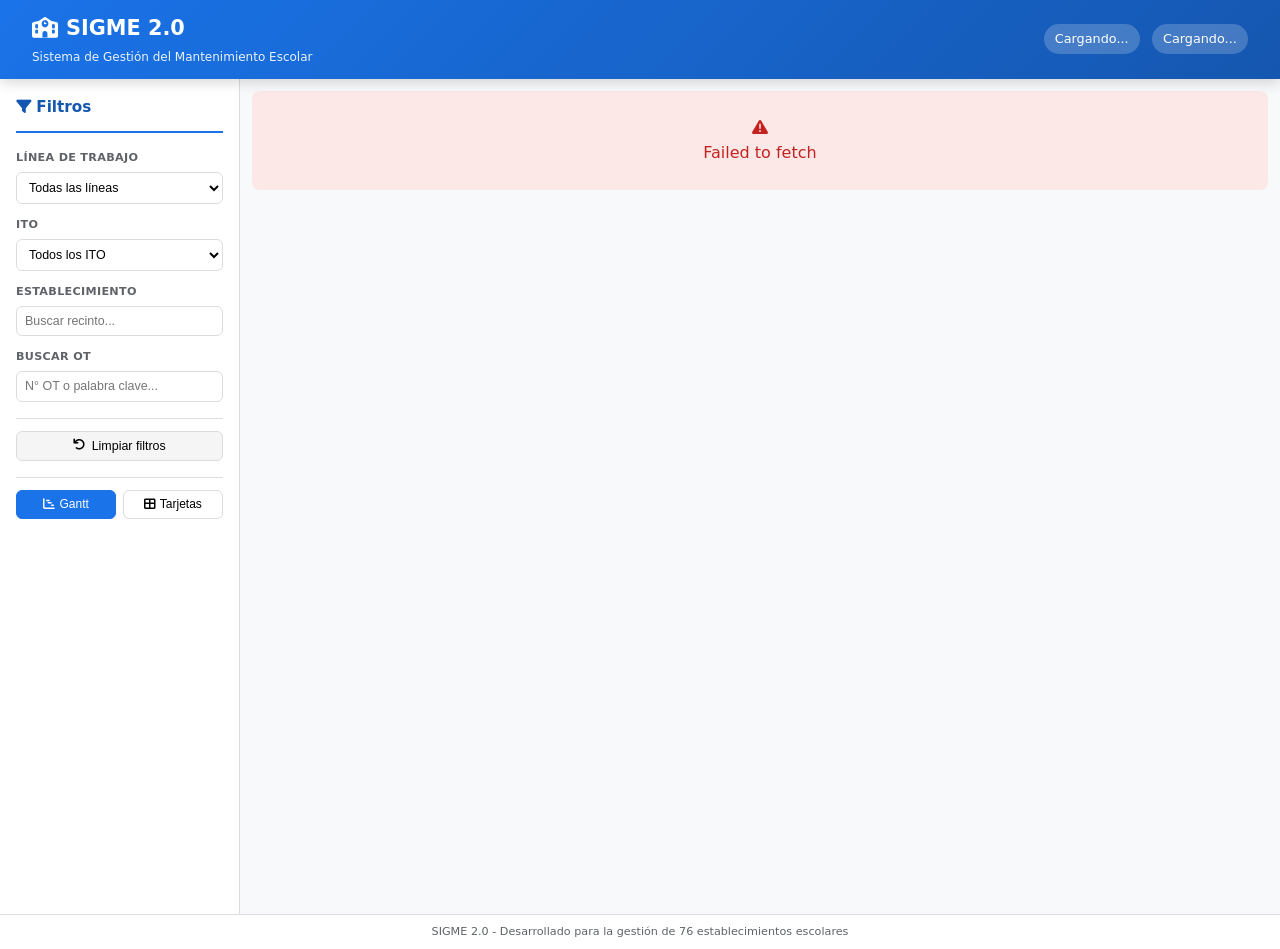
<file: index.html>
<!DOCTYPE html>
<html lang="es">
<head>
    <meta charset="UTF-8">
    <meta name="viewport" content="width=device-width, initial-scale=1.0">
    <title>SIGME 2.0 - Visualizador de Programación</title>
    <link rel="stylesheet" href="styles.css">
    <link rel="stylesheet" href="https://cdnjs.cloudflare.com/ajax/libs/font-awesome/6.0.0/css/all.min.css">
</head>
<body>
    <header class="header">
        <div class="header-content">
            <div>
                <h1><i class="fas fa-school"></i> SIGME 2.0</h1>
                <p>Sistema de Gestión del Mantenimiento Escolar</p>
            </div>
            <div class="header-stats">
                <div class="stat-badge" id="totalOT">Cargando...</div>
                <div class="stat-badge" id="totalRecintos">Cargando...</div>
            </div>
        </div>
    </header>

    <main class="main-layout">
        <!-- Panel izquierdo: Filtros -->
        <aside class="sidebar">
            <div class="sidebar-header">
                <h3><i class="fas fa-filter"></i> Filtros</h3>
            </div>
            
            <div class="sidebar-section">
                <label for="filterLinea">Línea de Trabajo</label>
                <select id="filterLinea">
                    <option value="">Todas las líneas</option>
                </select>
            </div>
            
            <div class="sidebar-section">
                <label for="filterITO">ITO</label>
                <select id="filterITO">
                    <option value="">Todos los ITO</option>
                </select>
            </div>
            
            <div class="sidebar-section">
                <label for="filterRecinto">Establecimiento</label>
                <input type="text" id="filterRecinto" placeholder="Buscar recinto...">
            </div>
            
            <div class="sidebar-section">
                <label for="searchInput">Buscar OT</label>
                <input type="text" id="searchInput" placeholder="N° OT o palabra clave...">
            </div>
            
            <div class="sidebar-actions">
                <button class="btn-reset" onclick="resetFiltros()">
                    <i class="fas fa-undo"></i> Limpiar filtros
                </button>
            </div>
            
            <div class="sidebar-footer">
                <div class="view-selector">
                    <button class="view-btn active" onclick="cambiarVista('gantt')">
                        <i class="fas fa-chart-gantt"></i> Gantt
                    </button>
                    <button class="view-btn" onclick="cambiarVista('tarjetas')">
                        <i class="fas fa-th-large"></i> Tarjetas
                    </button>
                </div>
            </div>
        </aside>

        <!-- Panel derecho: Contenido -->
        <section class="content">
            <div id="loadingSpinner" class="loading">
                <i class="fas fa-spinner fa-spin"></i>
                <p>Cargando programación de mantenimiento...</p>
            </div>

            <div id="errorMessage" class="error" style="display: none;">
                <i class="fas fa-exclamation-triangle"></i>
                <p id="errorText"></p>
            </div>

            <!-- Vista Gantt -->
            <div id="ganttView" class="gantt-container" style="display: none;">
                <div class="gantt-toolbar">
                    <div class="gantt-legend">
                        <span class="legend-item"><span class="legend-color" style="background: #5C9CE6;"></span> Programada</span>
                        <span class="legend-item"><span class="legend-color" style="background: #F5A623;"></span> En Proceso</span>
                        <span class="legend-item"><span class="legend-color" style="background: #5CB85C;"></span> Finalizada</span>
                    </div>
                    <div class="gantt-navigation">
                        <button onclick="zoomGantt(-1)" title="Zoom out"><i class="fas fa-search-minus"></i></button>
                        <button onclick="zoomGantt(1)" title="Zoom in"><i class="fas fa-search-plus"></i></button>
                        <button onclick="scrollGantt('left')" title="Anterior"><i class="fas fa-chevron-left"></i></button>
                        <button onclick="scrollGantt('today')" title="Hoy"><i class="fas fa-calendar-day"></i> Hoy</button>
                        <button onclick="scrollGantt('right')" title="Siguiente"><i class="fas fa-chevron-right"></i></button>
                    </div>
                </div>
                <div class="gantt-chart" id="ganttChart"></div>
            </div>

            <!-- Vista Tarjetas -->
            <div id="tarjetasView" style="display: none;"></div>
        </section>
    </main>

    <footer class="footer">
        <p>SIGME 2.0 - Desarrollado para la gestión de 76 establecimientos escolares</p>
    </footer>

    <script src="gantt.js"></script>
    <script src="app.js"></script>
</body>
</html>
</file>
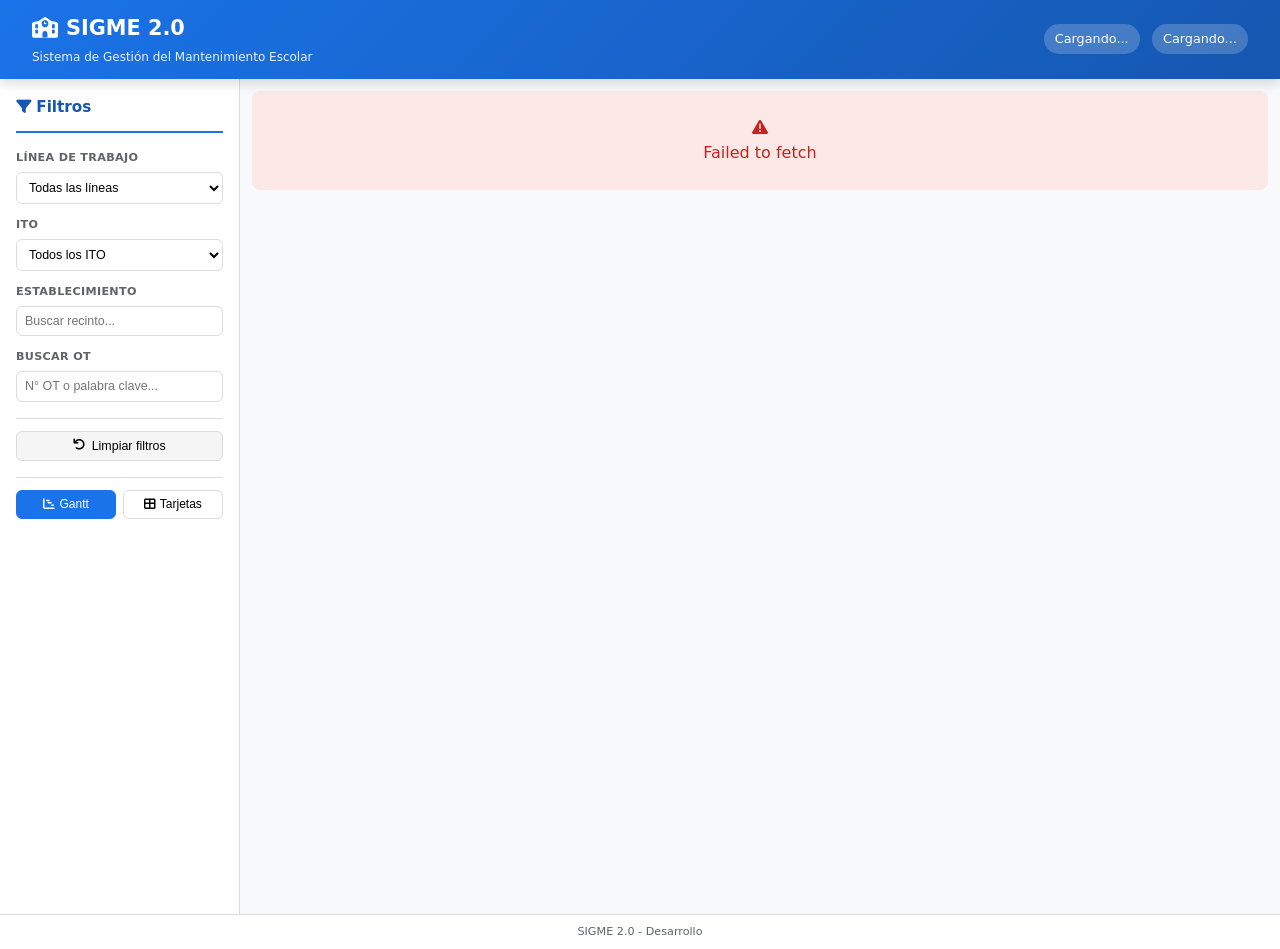
<file: dev.html>
<!DOCTYPE html>
<html lang="es">
<head>
    <meta charset="UTF-8">
    <meta name="viewport" content="width=device-width, initial-scale=1.0">
    <title>SIGME 2.0 - Desarrollo</title>
    <link rel="stylesheet" href="styles-dev.css">
    <link rel="stylesheet" href="https://cdnjs.cloudflare.com/ajax/libs/font-awesome/6.0.0/css/all.min.css">
</head>
<body>
    <header class="header">
        <div class="header-content">
            <div>
                <h1><i class="fas fa-school"></i> SIGME 2.0</h1>
                <p>Sistema de Gestión del Mantenimiento Escolar</p>
            </div>
            <div class="header-stats">
                <div class="stat-badge" id="totalOT">Cargando...</div>
                <div class="stat-badge" id="totalRecintos">Cargando...</div>
            </div>
        </div>
    </header>

    <main class="main-layout">
        <!-- Panel izquierdo: Filtros -->
        <aside class="sidebar">
            <div class="sidebar-header">
                <h3><i class="fas fa-filter"></i> Filtros</h3>
            </div>
            
            <div class="sidebar-section">
                <label for="filterLinea">Línea de Trabajo</label>
                <select id="filterLinea">
                    <option value="">Todas las líneas</option>
                </select>
            </div>
            
            <div class="sidebar-section">
                <label for="filterITO">ITO</label>
                <select id="filterITO">
                    <option value="">Todos los ITO</option>
                </select>
            </div>
            
            <div class="sidebar-section">
                <label for="filterRecinto">Establecimiento</label>
                <input type="text" id="filterRecinto" placeholder="Buscar recinto...">
            </div>
            
            <div class="sidebar-section">
                <label for="searchInput">Buscar OT</label>
                <input type="text" id="searchInput" placeholder="N° OT o palabra clave...">
            </div>
            
            <div class="sidebar-actions">
                <button class="btn-reset" onclick="resetFiltros()">
                    <i class="fas fa-undo"></i> Limpiar filtros
                </button>
            </div>
            
            <div class="sidebar-footer">
                <div class="view-selector">
                    <button class="view-btn active" onclick="cambiarVista('gantt')">
                        <i class="fas fa-chart-gantt"></i> Gantt
                    </button>
                    <button class="view-btn" onclick="cambiarVista('tarjetas')">
                        <i class="fas fa-th-large"></i> Tarjetas
                    </button>
                </div>
            </div>
        </aside>

        <!-- Panel derecho: Contenido -->
        <section class="content">
            <div id="loadingSpinner" class="loading">
                <i class="fas fa-spinner fa-spin"></i>
                <p>Cargando programación de mantenimiento...</p>
            </div>

            <div id="errorMessage" class="error" style="display: none;">
                <i class="fas fa-exclamation-triangle"></i>
                <p id="errorText"></p>
            </div>

            <!-- Vista Gantt -->
            <div id="ganttView" class="gantt-container" style="display: none;">
                <div class="gantt-toolbar">
                    <div class="gantt-legend">
                        <span class="legend-item"><span class="legend-color" style="background: #5C9CE6;"></span> Programada</span>
                        <span class="legend-item"><span class="legend-color" style="background: #F5A623;"></span> En Proceso</span>
                        <span class="legend-item"><span class="legend-color" style="background: #5CB85C;"></span> Finalizada</span>
                    </div>
                    <div class="gantt-navigation">
                        <button onclick="zoomGantt(-1)" title="Zoom out"><i class="fas fa-search-minus"></i></button>
                        <button onclick="zoomGantt(1)" title="Zoom in"><i class="fas fa-search-plus"></i></button>
                        <button onclick="scrollGantt('left')" title="Anterior"><i class="fas fa-chevron-left"></i></button>
                        <button onclick="scrollGantt('today')" title="Hoy"><i class="fas fa-calendar-day"></i> Hoy</button>
                        <button onclick="scrollGantt('right')" title="Siguiente"><i class="fas fa-chevron-right"></i></button>
                    </div>
                </div>
                <div class="gantt-chart" id="ganttChart"></div>
            </div>

            <!-- Vista Tarjetas -->
            <div id="tarjetasView" style="display: none;"></div>
        </section>
    </main>

    <footer class="footer">
        <p>SIGME 2.0 - Desarrollo</p>
    </footer>

    <script src="gantt-dev.js"></script>
    <script src="app-dev.js"></script>
</body>
</html>
</file>
<file: styles.css>
* {
    margin: 0;
    padding: 0;
    box-sizing: border-box;
}

:root {
    --primary: #1a73e8;
    --primary-dark: #1557b0;
    --success: #0f9d58;
    --warning: #f4b400;
    --danger: #db4437;
    --info: #4285f4;
    --bg: #f8f9fa;
    --card-bg: #ffffff;
    --text: #202124;
    --text-secondary: #5f6368;
    --border: #dadce0;
    --shadow: 0 2px 8px rgba(0,0,0,0.08);
    --sidebar-width: 240px;
}

body {
    font-family: 'Segoe UI', system-ui, -apple-system, sans-serif;
    background: var(--bg);
    color: var(--text);
    line-height: 1.6;
}

/* Header */
.header {
    background: linear-gradient(135deg, #1a73e8 0%, #1557b0 100%);
    color: white;
    padding: 0.75rem 2rem;
    box-shadow: 0 4px 12px rgba(0,0,0,0.15);
    position: sticky;
    top: 0;
    z-index: 100;
}

.header-content {
    max-width: 100%;
    margin: 0 auto;
    display: flex;
    justify-content: space-between;
    align-items: center;
    flex-wrap: wrap;
    gap: 1rem;
}

.header h1 {
    font-size: 1.3rem;
    font-weight: 600;
    display: flex;
    align-items: center;
    gap: 0.5rem;
}

.header p {
    opacity: 0.9;
    font-size: 0.75rem;
    margin-top: 0.15rem;
}

.header-stats {
    display: flex;
    gap: 0.75rem;
}

.stat-badge {
    background: rgba(255,255,255,0.2);
    padding: 0.3rem 0.7rem;
    border-radius: 20px;
    font-size: 0.8rem;
    font-weight: 500;
}

/* Layout principal */
.main-layout {
    display: flex;
    height: calc(100vh - 65px);
    overflow: hidden;
}

/* Sidebar */
.sidebar {
    width: var(--sidebar-width);
    background: white;
    border-right: 1px solid var(--border);
    padding: 1rem;
    overflow-y: auto;
    flex-shrink: 0;
}

.sidebar-header {
    margin-bottom: 1rem;
    padding-bottom: 0.75rem;
    border-bottom: 2px solid var(--primary);
}

.sidebar-header h3 {
    color: var(--primary-dark);
    font-size: 0.95rem;
}

.sidebar-section {
    margin-bottom: 0.75rem;
}

.sidebar-section label {
    display: block;
    font-size: 0.7rem;
    font-weight: 600;
    color: var(--text-secondary);
    margin-bottom: 0.3rem;
    text-transform: uppercase;
    letter-spacing: 0.3px;
}

.sidebar-section select,
.sidebar-section input {
    width: 100%;
    padding: 0.45rem 0.5rem;
    border: 1.5px solid var(--border);
    border-radius: 6px;
    font-size: 0.78rem;
    transition: all 0.3s;
    background: white;
}

.sidebar-section select:focus,
.sidebar-section input:focus {
    outline: none;
    border-color: var(--primary);
    box-shadow: 0 0 0 2px rgba(26,115,232,0.1);
}

.sidebar-actions {
    margin-top: 1rem;
    padding-top: 0.75rem;
    border-top: 1px solid var(--border);
}

.btn-reset {
    width: 100%;
    padding: 0.45rem;
    background: #f5f5f5;
    border: 1px solid var(--border);
    border-radius: 6px;
    cursor: pointer;
    font-size: 0.78rem;
    display: flex;
    align-items: center;
    justify-content: center;
    gap: 0.4rem;
    transition: all 0.2s;
}

.btn-reset:hover {
    background: #e8e8e8;
}

.sidebar-footer {
    margin-top: 1rem;
    padding-top: 0.75rem;
    border-top: 1px solid var(--border);
}

.view-selector {
    display: flex;
    gap: 0.4rem;
}

.view-btn {
    flex: 1;
    padding: 0.4rem;
    border: 1.5px solid var(--border);
    background: white;
    border-radius: 6px;
    cursor: pointer;
    font-size: 0.75rem;
    display: flex;
    align-items: center;
    justify-content: center;
    gap: 0.25rem;
    transition: all 0.3s;
}

.view-btn.active {
    background: var(--primary);
    color: white;
    border-color: var(--primary);
}

/* Contenido */
.content {
    flex: 1;
    overflow: hidden;
    padding: 0.75rem;
    display: flex;
    flex-direction: column;
}

/* Gantt */
.gantt-container {
    background: white;
    border-radius: 10px;
    box-shadow: var(--shadow);
    overflow: hidden;
    flex: 1;
    display: flex;
    flex-direction: column;
}

.gantt-toolbar {
    padding: 0.5rem 0.75rem;
    border-bottom: 1px solid var(--border);
    display: flex;
    justify-content: space-between;
    align-items: center;
    flex-wrap: wrap;
    gap: 0.5rem;
    background: #f8f9fa;
    flex-shrink: 0;
}

.gantt-legend {
    display: flex;
    gap: 0.75rem;
    flex-wrap: wrap;
}

.legend-item {
    display: flex;
    align-items: center;
    gap: 0.3rem;
    font-size: 0.7rem;
}

.legend-color {
    width: 12px;
    height: 12px;
    border-radius: 2px;
}

.gantt-navigation {
    display: flex;
    gap: 0.3rem;
}

.gantt-navigation button {
    padding: 0.3rem 0.5rem;
    border: 1px solid var(--border);
    background: white;
    border-radius: 5px;
    cursor: pointer;
    font-size: 0.75rem;
    transition: all 0.2s;
    display: flex;
    align-items: center;
    gap: 0.2rem;
}

.gantt-navigation button:hover {
    background: var(--primary);
    color: white;
    border-color: var(--primary);
}

/* Contenedor del gráfico Gantt */
.gantt-chart {
    flex: 1;
    overflow: auto !important;
    position: relative;
    min-height: 0;
}

/* Scrollbars siempre visibles */
.gantt-chart::-webkit-scrollbar {
    width: 10px !important;
    height: 10px !important;
}

.gantt-chart::-webkit-scrollbar-track {
    background: #f1f1f1;
    border-radius: 5px;
}

.gantt-chart::-webkit-scrollbar-thumb {
    background: #888;
    border-radius: 5px;
}

.gantt-chart::-webkit-scrollbar-thumb:hover {
    background: #555;
}

.gantt-chart::-webkit-scrollbar-corner {
    background: #f1f1f1;
}

/* Tabla Gantt */
.gantt-table {
    border-collapse: collapse;
    min-width: 1500px;
}

.gantt-table th,
.gantt-table td {
    border: 1px solid #e8e8e8;
    padding: 0;
    font-size: 0.7rem;
}

.gantt-table thead th {
    background: #f8f9fa;
    position: sticky;
    top: 0;
    z-index: 10;
    padding: 3px;
    text-align: center;
}

.gantt-table .col-recinto {
    min-width: 170px;
    position: sticky;
    left: 0;
    z-index: 5;
    text-align: left;
    padding: 6px 8px;
    font-weight: 500;
    background: white;
}

.gantt-table thead .col-recinto {
    z-index: 15;
    background: #f8f9fa;
}

/* Barras cheurón - estilo dashboard referencia */
.gantt-bar-chevron {
    height: 24px;
    display: flex;
    align-items: center;
    color: white;
    cursor: pointer;
    transition: all 0.15s ease;
    overflow: hidden;
    white-space: nowrap;
    text-overflow: ellipsis;
    min-width: 4px;
    box-shadow: 0 1px 2px rgba(0,0,0,0.15);
    font-family: 'Segoe UI', sans-serif;
    position: absolute;
    border-radius: 3px 8px 8px 3px;
    padding: 0 8px 0 6px;
    font-size: 0.7rem;
}

/* Punta de flecha cheurón hacia la derecha */
.gantt-bar-chevron::after {
    content: '';
    position: absolute;
    right: -6px;
    top: 0;
    width: 0;
    height: 0;
    border-top: 12px solid transparent;
    border-bottom: 12px solid transparent;
    border-left: 7px solid inherit;
}

.gantt-bar-chevron:hover {
    transform: translateY(-1px);
    box-shadow: 0 3px 8px rgba(0,0,0,0.25);
    z-index: 100;
}

/* Línea HOY */
.today-line {
    position: absolute;
    top: 0;
    height: 100%;
    width: 2px;
    background: #FF0000;
    z-index: 8;
    pointer-events: none;
    opacity: 0.7;
}

.today-line::before {
    content: 'HOY';
    position: sticky;
    top: 5px;
    left: -18px;
    background: #FF0000;
    color: white;
    padding: 1px 6px;
    border-radius: 3px;
    font-size: 0.6rem;
    font-weight: bold;
    white-space: nowrap;
    display: block;
    width: fit-content;
}

/* Loading y errores */
.loading {
    text-align: center;
    padding: 3rem;
    color: var(--text-secondary);
}

.loading i {
    font-size: 2.5rem;
    margin-bottom: 0.75rem;
}

.error {
    text-align: center;
    padding: 1.5rem;
    background: #fce8e6;
    border-radius: 8px;
    color: #c5221f;
}

/* Footer */
.footer {
    text-align: center;
    padding: 0.5rem;
    background: white;
    border-top: 1px solid var(--border);
    color: var(--text-secondary);
    font-size: 0.7rem;
}

/* Responsive */
@media (max-width: 768px) {
    .main-layout {
        flex-direction: column;
    }
    
    .sidebar {
        width: 100%;
        border-right: none;
        border-bottom: 1px solid var(--border);
        padding: 0.75rem;
    }
    
    .gantt-container {
        height: auto;
        max-height: none;
    }
}
</file>
<file: styles-dev.css>
* {
    margin: 0;
    padding: 0;
    box-sizing: border-box;
}

:root {
    --primary: #1a73e8;
    --primary-dark: #1557b0;
    --success: #0f9d58;
    --warning: #f4b400;
    --danger: #db4437;
    --info: #4285f4;
    --bg: #f8f9fa;
    --card-bg: #ffffff;
    --text: #202124;
    --text-secondary: #5f6368;
    --border: #dadce0;
    --shadow: 0 2px 8px rgba(0,0,0,0.08);
    --sidebar-width: 240px;
}

body {
    font-family: 'Segoe UI', system-ui, -apple-system, sans-serif;
    background: var(--bg);
    color: var(--text);
    line-height: 1.6;
}

/* Header */
.header {
    background: linear-gradient(135deg, #1a73e8 0%, #1557b0 100%);
    color: white;
    padding: 0.75rem 2rem;
    box-shadow: 0 4px 12px rgba(0,0,0,0.15);
    position: sticky;
    top: 0;
    z-index: 100;
}

.header-content {
    max-width: 100%;
    margin: 0 auto;
    display: flex;
    justify-content: space-between;
    align-items: center;
    flex-wrap: wrap;
    gap: 1rem;
}

.header h1 {
    font-size: 1.3rem;
    font-weight: 600;
    display: flex;
    align-items: center;
    gap: 0.5rem;
}

.header p {
    opacity: 0.9;
    font-size: 0.75rem;
    margin-top: 0.15rem;
}

.header-stats {
    display: flex;
    gap: 0.75rem;
}

.stat-badge {
    background: rgba(255,255,255,0.2);
    padding: 0.3rem 0.7rem;
    border-radius: 20px;
    font-size: 0.8rem;
    font-weight: 500;
}

/* Layout principal */
.main-layout {
    display: flex;
    height: calc(100vh - 65px);
    overflow: hidden;
}

/* Sidebar */
.sidebar {
    width: var(--sidebar-width);
    background: white;
    border-right: 1px solid var(--border);
    padding: 1rem;
    overflow-y: auto;
    flex-shrink: 0;
}

.sidebar-header {
    margin-bottom: 1rem;
    padding-bottom: 0.75rem;
    border-bottom: 2px solid var(--primary);
}

.sidebar-header h3 {
    color: var(--primary-dark);
    font-size: 0.95rem;
}

.sidebar-section {
    margin-bottom: 0.75rem;
}

.sidebar-section label {
    display: block;
    font-size: 0.7rem;
    font-weight: 600;
    color: var(--text-secondary);
    margin-bottom: 0.3rem;
    text-transform: uppercase;
    letter-spacing: 0.3px;
}

.sidebar-section select,
.sidebar-section input {
    width: 100%;
    padding: 0.45rem 0.5rem;
    border: 1.5px solid var(--border);
    border-radius: 6px;
    font-size: 0.78rem;
    transition: all 0.3s;
    background: white;
}

.sidebar-section select:focus,
.sidebar-section input:focus {
    outline: none;
    border-color: var(--primary);
    box-shadow: 0 0 0 2px rgba(26,115,232,0.1);
}

.sidebar-actions {
    margin-top: 1rem;
    padding-top: 0.75rem;
    border-top: 1px solid var(--border);
}

.btn-reset {
    width: 100%;
    padding: 0.45rem;
    background: #f5f5f5;
    border: 1px solid var(--border);
    border-radius: 6px;
    cursor: pointer;
    font-size: 0.78rem;
    display: flex;
    align-items: center;
    justify-content: center;
    gap: 0.4rem;
    transition: all 0.2s;
}

.btn-reset:hover {
    background: #e8e8e8;
}

.sidebar-footer {
    margin-top: 1rem;
    padding-top: 0.75rem;
    border-top: 1px solid var(--border);
}

.view-selector {
    display: flex;
    gap: 0.4rem;
}

.view-btn {
    flex: 1;
    padding: 0.4rem;
    border: 1.5px solid var(--border);
    background: white;
    border-radius: 6px;
    cursor: pointer;
    font-size: 0.75rem;
    display: flex;
    align-items: center;
    justify-content: center;
    gap: 0.25rem;
    transition: all 0.3s;
}

.view-btn.active {
    background: var(--primary);
    color: white;
    border-color: var(--primary);
}

/* Contenido */
.content {
    flex: 1;
    overflow: hidden;
    padding: 0.75rem;
    display: flex;
    flex-direction: column;
}

/* Gantt */
.gantt-container {
    background: white;
    border-radius: 10px;
    box-shadow: var(--shadow);
    overflow: hidden;
    flex: 1;
    display: flex;
    flex-direction: column;
}

.gantt-toolbar {
    padding: 0.5rem 0.75rem;
    border-bottom: 1px solid var(--border);
    display: flex;
    justify-content: space-between;
    align-items: center;
    flex-wrap: wrap;
    gap: 0.5rem;
    background: #f8f9fa;
    flex-shrink: 0;
}

.gantt-legend {
    display: flex;
    gap: 0.75rem;
    flex-wrap: wrap;
}

.legend-item {
    display: flex;
    align-items: center;
    gap: 0.3rem;
    font-size: 0.7rem;
}

.legend-color {
    width: 12px;
    height: 12px;
    border-radius: 2px;
}

.gantt-navigation {
    display: flex;
    gap: 0.3rem;
}

.gantt-navigation button {
    padding: 0.3rem 0.5rem;
    border: 1px solid var(--border);
    background: white;
    border-radius: 5px;
    cursor: pointer;
    font-size: 0.75rem;
    transition: all 0.2s;
    display: flex;
    align-items: center;
    gap: 0.2rem;
}

.gantt-navigation button:hover {
    background: var(--primary);
    color: white;
    border-color: var(--primary);
}

/* Contenedor del gráfico Gantt */
.gantt-chart {
    flex: 1;
    overflow: auto !important;
    position: relative;
    min-height: 0;
}

/* Scrollbars siempre visibles */
.gantt-chart::-webkit-scrollbar {
    width: 10px !important;
    height: 10px !important;
}

.gantt-chart::-webkit-scrollbar-track {
    background: #f1f1f1;
    border-radius: 5px;
}

.gantt-chart::-webkit-scrollbar-thumb {
    background: #888;
    border-radius: 5px;
}

.gantt-chart::-webkit-scrollbar-thumb:hover {
    background: #555;
}

.gantt-chart::-webkit-scrollbar-corner {
    background: #f1f1f1;
}

/* Tabla Gantt */
.gantt-table {
    border-collapse: collapse;
    min-width: 1500px;
}

.gantt-table th,
.gantt-table td {
    border: 1px solid #e8e8e8;
    padding: 0;
    font-size: 0.7rem;
}

.gantt-table thead th {
    background: #f8f9fa;
    position: sticky;
    top: 0;
    z-index: 10;
    padding: 3px;
    text-align: center;
}

.gantt-table .col-recinto {
    min-width: 170px;
    position: sticky;
    left: 0;
    z-index: 5;
    text-align: left;
    padding: 6px 8px;
    font-weight: 500;
    background: white;
}

.gantt-table thead .col-recinto {
    z-index: 15;
    background: #f8f9fa;
}

/* Barras cheurón */
.gantt-bar-chevron {
    height: 24px;
    display: flex;
    align-items: center;
    color: white;
    cursor: pointer;
    transition: all 0.15s ease;
    overflow: hidden;
    white-space: nowrap;
    text-overflow: ellipsis;
    min-width: 4px;
    box-shadow: 0 1px 2px rgba(0,0,0,0.15);
    font-family: 'Segoe UI', sans-serif;
    position: absolute;
    border-radius: 3px 0 0 3px;
    padding: 0 8px 0 6px;
    font-size: 0.7rem;
}

/* Punta de flecha cheurón hacia la derecha */
.gantt-bar-chevron::after {
    content: '';
    position: absolute;
    right: -7px;
    top: 0;
    width: 0;
    height: 0;
    border-top: 12px solid transparent;
    border-bottom: 12px solid transparent;
    border-left: 7px solid;
    border-left-color: inherit;
}

.gantt-bar-chevron:hover {
    transform: translateY(-1px);
    box-shadow: 0 3px 8px rgba(0,0,0,0.25);
    z-index: 100;
}

/* Loading y errores */
.loading {
    text-align: center;
    padding: 3rem;
    color: var(--text-secondary);
}

.loading i {
    font-size: 2.5rem;
    margin-bottom: 0.75rem;
}

.error {
    text-align: center;
    padding: 1.5rem;
    background: #fce8e6;
    border-radius: 8px;
    color: #c5221f;
}

/* Footer */
.footer {
    text-align: center;
    padding: 0.5rem;
    background: white;
    border-top: 1px solid var(--border);
    color: var(--text-secondary);
    font-size: 0.7rem;
}

/* Responsive */
@media (max-width: 768px) {
    .main-layout {
        flex-direction: column;
    }
    
    .sidebar {
        width: 100%;
        border-right: none;
        border-bottom: 1px solid var(--border);
        padding: 0.75rem;
    }
    
    .gantt-container {
        height: auto;
        max-height: none;
    }
}
</file>
